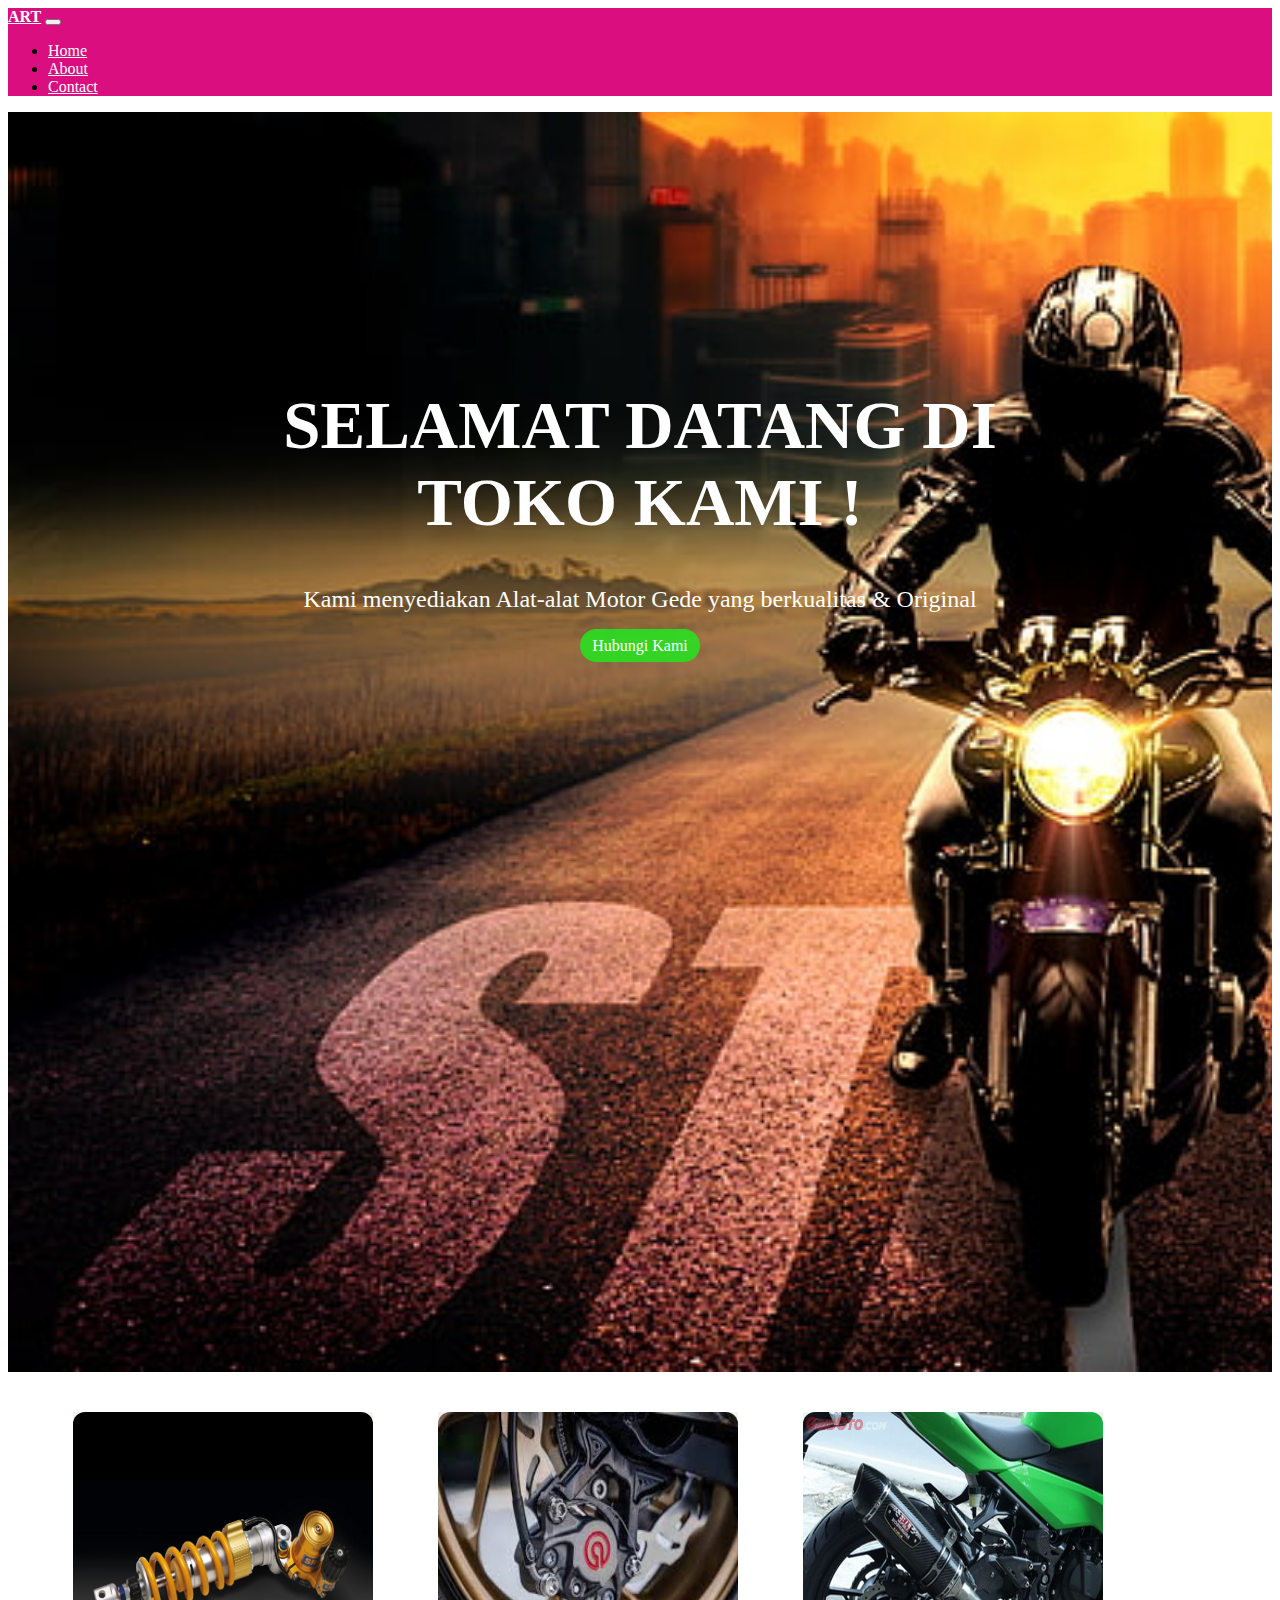
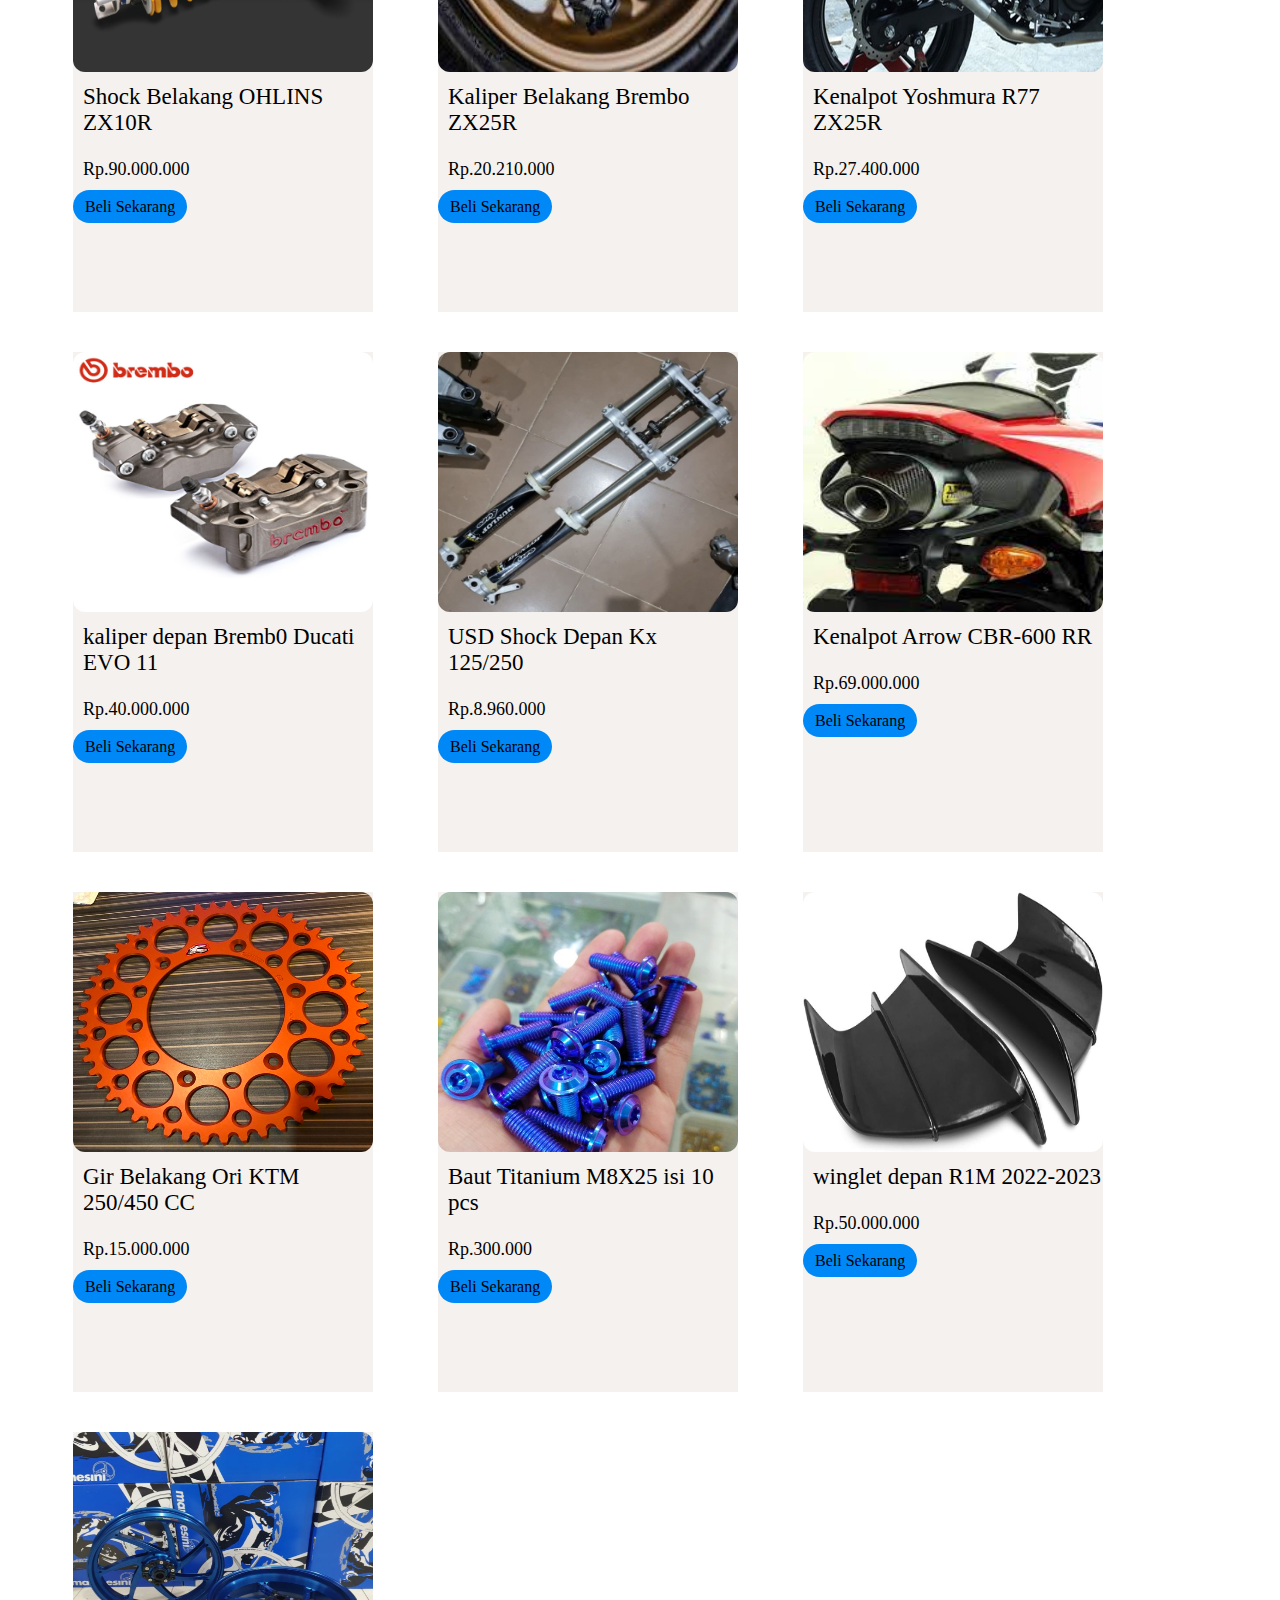
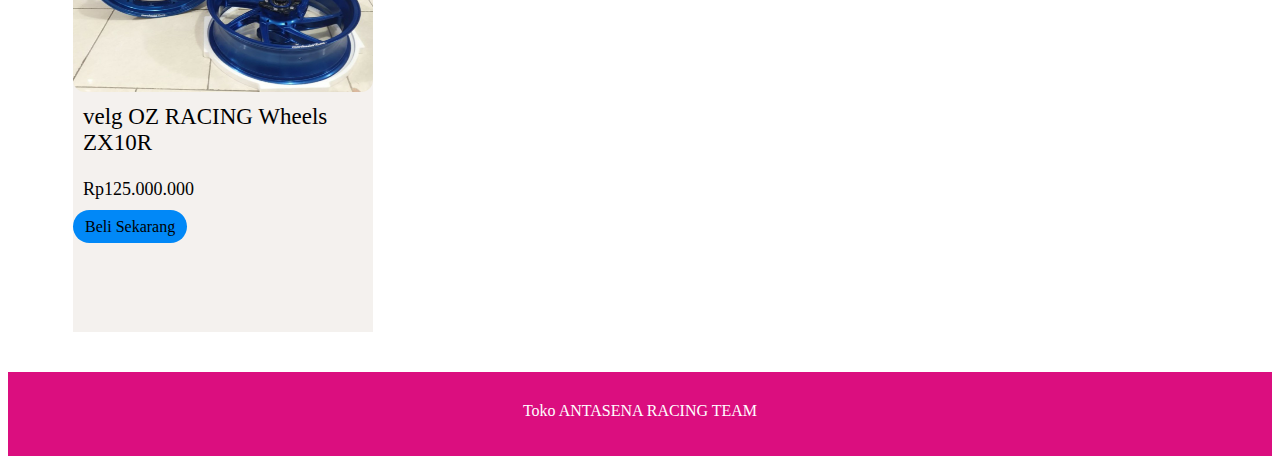
<file: index.html>
<!DOCTYPE html>
<html lang="en">
<head>
    <link rel="stylesheet" href="home.css">
    <link href="https://cdn.jsdelivr.net/npm/bootstrap@5.0.2/dist/css/bootstrap.min.css" rel="stylesheet" integrity="sha384-EVSTQN3/azprG1Anm3QDgpJLIm9Nao0Yz1ztcQTwFspd3yD65VohhpuuCOmLASjC" crossorigin="anonymous">
    <script src="https://cdn.jsdelivr.net/npm/bootstrap@5.0.2/dist/js/bootstrap.bundle.min.js" integrity="sha384-MrcW6ZMFYlzcLA8Nl+NtUVF0sA7MsXsP1UyJoMp4YLEuNSfAP+JcXn/tWtIaxVXM" crossorigin="anonymous"></script>
    <meta charset="UTF-8">
    <meta http-equiv="X-UA-Compatible" content="IE=edge">
    <meta name="viewport" content="width=device-width, initial-scale=1.0">
    <title>ART | ANTASENA RACING TEAM</title>
</head>
<body>
    <div class="header">
        <div class="container">
            <nav class="navbar navbar-expand-lg navbar-light">
                <div class="container-fluid">
                  <a class="navbar-brand" href="#">ART</a>
                  <button class="navbar-toggler" type="button" data-bs-toggle="collapse" data-bs-target="#navbarTogglerDemo02" aria-controls="navbarTogglerDemo02" aria-expanded="false" aria-label="Toggle navigation">
                    <span class="navbar-toggler-icon"></span>
                  </button>
                  <div class="collapse navbar-collapse" id="navbarTogglerDemo02">
                    <ul class="navbar-nav ms-auto mb-2 mb-lg-0">
                      <li class="nav-item">
                        <a class="nav-link active" aria-current="page" href="index.html">Home</a>
                      </li>
                      <li class="nav-item">
                        <a class="nav-link" href="about.html">About</a>
                      </li>
                      <li class="nav-item">
                        <a class="nav-link" href="contact.html">Contact</a>
                      </li>
                    </ul>
                  </div>
                </div>
              </nav>
        </div>
     </div>
        <div class="hero">
          <h1>SELAMAT DATANG DI TOKO KAMI !</h1>
          <p>Kami menyediakan Alat-alat Motor Gede yang berkualitas & Original</p>
          <a href="https://api.whatsapp.com/send?phone=6285762469020&text=hallo, Admin boleh saya bertanya tentang produk-produknya?">Hubungi Kami</a>
        </div>
    <div class="menu-produk">
      <div class="produk">
         <img src="shock OHLINS ZX10R.jpg" alt="">
         <p class="nm-produk">Shock Belakang OHLINS ZX10R</p>
         <p class="h-produk">Rp.90.000.000</p>
         <a href="https://api.whatsapp.com/send?phone=6285762469020&text=hallo, Apa Shock OHLINS ZX10R masih tersedia ?">Beli Sekarang</a>
     </div>

<div class="produk">
      <img src="kaliper belakang brembo zx25.jpg" alt="">
      <p class="nm-produk">Kaliper Belakang Brembo ZX25R</p>
      <p class="h-produk">Rp.20.210.000</p>
      <a href="https://api.whatsapp.com/send?phone=6285762469020&text=hallo, Apa Kaliper belakang brembo zx25 masih tersedia ?">Beli Sekarang</a>
</div>

<div class="produk">
    <img src="Kenalpot Yoshmura Zx25  .jpg" alt="">
    <p class="nm-produk">Kenalpot Yoshmura R77 ZX25R</p>
    <p class="h-produk">Rp.27.400.000</p>
    <a href="https://api.whatsapp.com/send?phone=6285762469020&text=hallo, Apa Kenalpot Yoshmura ZX25r masih tersedia ?">Beli Sekarang</a>
</div>

<div class="produk">
  <img src="kaliper Brembo-Radial-CNC Ducati EVO 08-11.jpg" alt="">
  <p class="nm-produk">kaliper depan Bremb0  Ducati EVO 11 </p>
  <p class="h-produk">Rp.40.000.000</p>
  <a href="https://api.whatsapp.com/send?phone=6285762469020&text=hallo, Apa kaliper Brembo-Radial-CNC Ducati EVO 08-11 masih tersedia ?">Beli Sekarang</a>
</div>

<div class="produk">
  <img src="Upside Down Shock Depan Kx 125-250.jpg" alt="">
  <p class="nm-produk"> USD Shock Depan Kx 125/250</p>
  <p class="h-produk">Rp.8.960.000</p>
  <a href="https://api.whatsapp.com/send?phone=6285762469020&text=hallo, Apa Upside Down Shock Depan Kx 125-250 masih tersedia ?">Beli Sekarang</a>
</div>

<div class="produk">
  <img src="Kenalpot Arrow Competition titanium CBR600RR.jpg" alt="">
  <p class="nm-produk">Kenalpot Arrow CBR-600 RR</p>
  <p class="h-produk">Rp.69.000.000</p>
  <a href="https://api.whatsapp.com/send?phone=6285762469020&text=hallo, Apa Kenalpot Arrow Competition titanium CBR600RR masih tersedia ?">Beli Sekarang</a>
</div>

<div class="produk">
  <img src="Gir Belakang KTM250.jpg" alt="">
  <p class="nm-produk">Gir Belakang Ori KTM 250/450 CC</p>
  <p class="h-produk">Rp.15.000.000</p>
  <a href="https://api.whatsapp.com/send?phone=6285762469020&text=hallo, Apa Gir Belakang KTM250 masih tersedia ?">Beli Sekarang</a>
</div>

<div class="produk">
  <img src="Baut Titanium M8X25 .jpg" alt="">
  <p class="nm-produk">Baut Titanium M8X25 isi 10 pcs</p>
  <p class="h-produk">Rp.300.000 </p>
  <a href="https://api.whatsapp.com/send?phone=6285762469020&text=hallo, Apa Baut Titanium M8X25 masih tersedia ?">Beli Sekarang</a>
</div>

<div class="produk">
  <img src="winglet R1M.jpg" alt="">
  <p class="nm-produk">winglet depan R1M 2022-2023</p>
  <p class="h-produk">Rp.50.000.000</p>
  <a href="https://api.whatsapp.com/send?phone=6285762469020&text=hallo, Apa winglet R1M masih tersedia ?">Beli Sekarang</a>
</div>

<div class="produk">
  <img src="velg Oz ZX10r.jpg" alt="">
  <p class="nm-produk">velg OZ RACING Wheels ZX10R</p>
  <p class="h-produk">Rp125.000.000</p>
  <a href="https://api.whatsapp.com/send?phone=6285762469020&text=hallo, Apa velg Oz ZX10R masih tersedia ?">Beli Sekarang</a>
</div>
    </div>

  <div class="footer">
    <p>Toko ANTASENA RACING TEAM</p>
  </div>
</body>
</html>
</html>
</file>
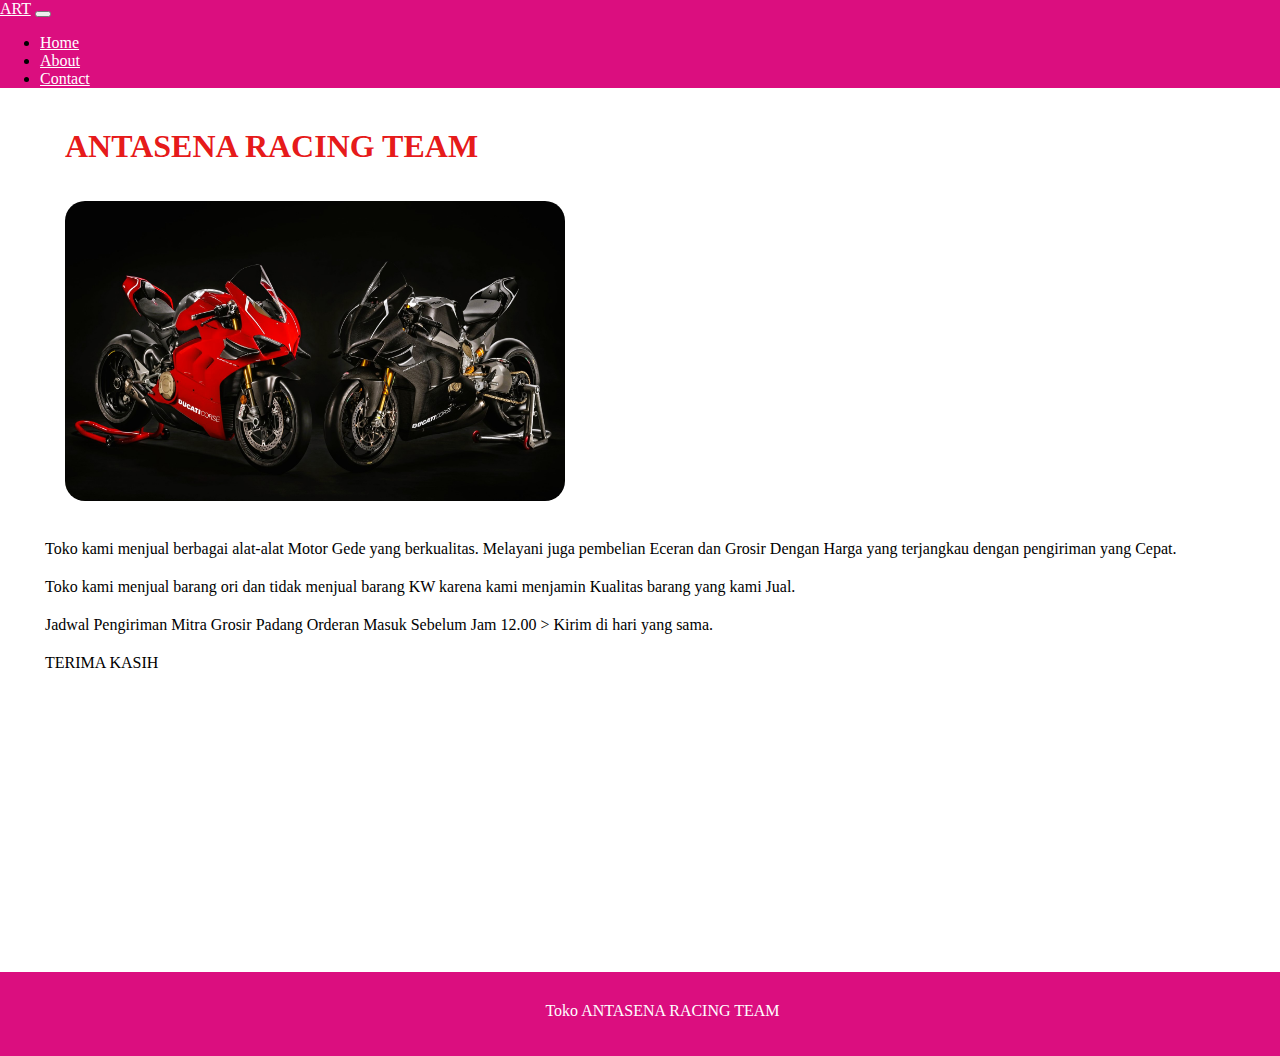
<file: about.html>
<!DOCTYPE html>
<html lang="en">
<head>
    <link rel="stylesheet" href="about.css">
    <link href="https://cdn.jsdelivr.net/npm/bootstrap@5.0.2/dist/css/bootstrap.min.css" rel="stylesheet" integrity="sha384-EVSTQN3/azprG1Anm3QDgpJLIm9Nao0Yz1ztcQTwFspd3yD65VohhpuuCOmLASjC" crossorigin="anonymous">
<script src="https://cdn.jsdelivr.net/npm/bootstrap@5.0.2/dist/js/bootstrap.bundle.min.js" integrity="sha384-MrcW6ZMFYlzcLA8Nl+NtUVF0sA7MsXsP1UyJoMp4YLEuNSfAP+JcXn/tWtIaxVXM" crossorigin="anonymous"></script>
    <meta name="viewport" content="width=device-width, initial-scale=1.0">
    <title>About | ANTASENA RACING TEAM</title>
</head>
<body>
 <div class="header">
    <div class="container">
        <nav class="navbar navbar-expand-lg navbar-light">
            <div class="container-fluid">
              <a class="navbar-brand" href="#">ART</a>
              <button class="navbar-toggler" type="button" data-bs-toggle="collapse" data-bs-target="#navbarTogglerDemo02" aria-controls="navbarTogglerDemo02" aria-expanded="false" aria-label="Toggle navigation">
                <span class="navbar-toggler-icon"></span>
              </button>
              <div class="collapse navbar-collapse" id="navbarTogglerDemo02">
                <ul class="navbar-nav ms-auto mb-2 mb-lg-0">
                  <li class="nav-item">
                    <a class="nav-link active" aria-current="page" href="index.html">Home</a>
                  </li>
                  <li class="nav-item">
                    <a class="nav-link" href="about.html">About</a>
                  </li>
                  <li class="nav-item">
                    <a class="nav-link" href="contact.html">Contact</a>
                  </li>
                </ul>
              </div>
            </div>
          </nav>
    </div>
 </div>
 <h1> ANTASENA RACING TEAM</h1>
 <img src="Panigale-V4.jpg" alt="">
    <p>   Toko kami menjual berbagai alat-alat Motor Gede yang berkualitas. Melayani juga pembelian Eceran dan Grosir Dengan Harga
  yang terjangkau dengan pengiriman yang Cepat.</p>
    <p>   Toko kami menjual barang ori dan tidak menjual barang KW karena kami menjamin Kualitas barang yang kami Jual. </p>
    <p>   Jadwal Pengiriman Mitra Grosir Padang Orderan Masuk Sebelum Jam 12.00 > Kirim di hari yang sama.</p>
    <p>   TERIMA KASIH</p>

    <div class="footer">
      <p>Toko ANTASENA RACING TEAM</p>
    </div>
</body>
</html>
</file>
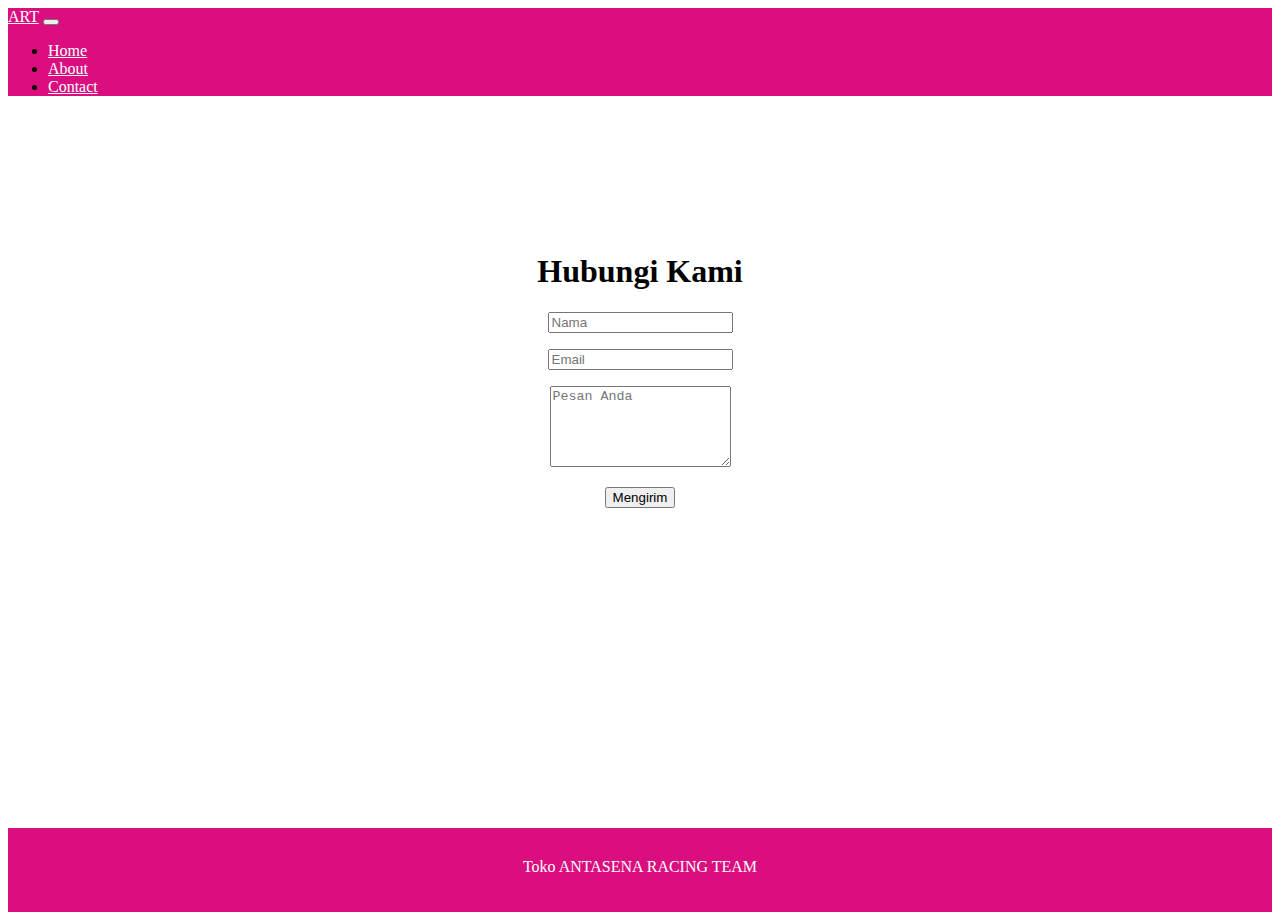
<file: contact.html>
<!DOCTYPE html>
<html lang="en">
<head>
    <meta charset="UTF-8">
    <meta http-equiv="X-UA-Compatible" content="IE=edge">
    <meta name="viewport" content="width=device-width, initial-scale=1.0">
    <title>contact | ANTASENA RACING TEAM</title>
    <link rel="stylesheet" href="contact.css">
    <link href="https://cdn.jsdelivr.net/npm/bootstrap@5.0.2/dist/css/bootstrap.min.css" rel="stylesheet" integrity="sha384-EVSTQN3/azprG1Anm3QDgpJLIm9Nao0Yz1ztcQTwFspd3yD65VohhpuuCOmLASjC" crossorigin="anonymous">
    <script src="https://cdn.jsdelivr.net/npm/bootstrap@5.0.2/dist/js/bootstrap.bundle.min.js" integrity="sha384-MrcW6ZMFYlzcLA8Nl+NtUVF0sA7MsXsP1UyJoMp4YLEuNSfAP+JcXn/tWtIaxVXM" crossorigin="anonymous"></script>
</head>
<body>
    <div class="header">
        <div class="container">
            <nav class="navbar navbar-expand-lg navbar-light">
                <div class="container-fluid">
                  <a class="navbar-brand" href="#">ART</a>
                  <button class="navbar-toggler" type="button" data-bs-toggle="collapse" data-bs-target="#navbarTogglerDemo02" aria-controls="navbarTogglerDemo02" aria-expanded="false" aria-label="Toggle navigation">
                    <span class="navbar-toggler-icon"></span>
                  </button>
                  <div class="collapse navbar-collapse" id="navbarTogglerDemo02">
                    <ul class="navbar-nav ms-auto mb-2 mb-lg-0">
                      <li class="nav-item">
                        <a class="nav-link active" aria-current="page" href="index.html">Home</a>
                      </li>
                      <li class="nav-item">
                        <a class="nav-link" href="about.html">About</a>
                      </li>
                      <li class="nav-item">
                        <a class="nav-link" href="contact.html">Contact</a>
                      </li>
                    </ul>
                  </div>
                </div>
              </nav>
        </div>
     </div>
     <div class="contact-form">
      <h1>Hubungi Kami</h1>
      <form action="#" method="post" role="form" class="php-email-form mt-4">
        <div class="row">
          <div class="name">
            <input type="text" name="name" class="form-control" id="name" placeholder="Nama" required>
          </div><p></p>
          <div class="email">
            <input type="email" class="form-control" name="email" id="email" placeholder="Email" required>
          </div><p></p>
        </div>
        <div class="pesan">
          <textarea class="form-control" id="message" name="message" rows="5" placeholder="Pesan Anda" required></textarea>
        </div><p></p>
        <div class="text-center"><button id="submit" type="submit">Mengirim</button></div>
      </form>
     </div>
    

     <div class="footer">
      <p>Toko ANTASENA RACING TEAM</p>
    </div>
</body>
</html>
</html>
</file>
<file: home.css>
.header{
    width: 100%;
    background-color: rgb(219, 14, 127);
}

.nav-link{
    color: white !important;
}

.navbar-brand{
    color: white !important;
    font-weight: bold !important;
}

.hero{
    height: 800px;
    background-size: cover;
    background-image: url("biker-4k-8k-wallpaper-preview.jpg");
    text-align: center ;
    padding: 230px;
}

.hero h1{
    color: white !important;
    font-size: 67px;
}
.hero p{
    color: white !important;
    font-size: 24px;
}

.hero a{
    text-decoration: none;
    color: white;
    background-color: rgba(39, 226, 33, 0.884);
    padding-top: 8px;
    padding-bottom: 8px;
    padding-left: 12px;
    padding-right: 12px;
    border-radius: 25px;
}

.hero a:hover{
    color: white;
    background-color: rgb(49, 112, 43);
}

.produk{
    background-color:rgba(243, 240, 236, 0.904);
    height: 500px;
    width: 300px;
    margin-left: 65px;
    margin-top: 40px;
}

.produk img{
    height: 260px;
    width: 300px;
    border-radius: 12px;
}

.nm-produk{
    color: rgb(0, 0, 0);
    font-size: 23px;
    font-weight: 500;
    margin-left: 10px;
    margin-top: 8px;
}

.h-produk{
    color: rgb(0, 0, 0);
    font-size: 18px;
    font-weight: 400;
    margin-left: 10px;
    margin-top: 8px;
}

.produk a{
    text-decoration: none;
    color: rgb(0, 0, 0);
    background-color: rgb(1, 136, 247);
    padding-top: 8px;
    padding-bottom: 8px;
    padding-left: 12px;
    padding-right: 12px;
    border-radius: 25px;
}

.produk a:hover{
    color: rgb(0, 0, 0);
    background-color: rgb(0, 225, 255);
}
.menu-produk{
    display: flex;
    flex-wrap: wrap;
    padding: 10pxs;
}

.footer{
    text-align: center;
    margin-top: 40px;
    padding: 20px;
    color: white;
    background-color: rgb(219, 14, 127);
}

.footer p{
    margin-top: 10px;
}

@media screen and (max-width: 768px) {

    .produk{
        height: 300px;
        width: 110px;
    }
    
    .produk img{
        width: 110px;
        height: 150px;
    }

    .hero{
        height: 400px;
        padding: 100px;
    }

    .hero h1{
        font-size: 20px;
    }

    .hero p{
        font-size: 12px;
    }

    .nm-produk{

        font-size: 12px;
        font-weight: 200;
        margin-left: 15px;
        margin-top: 2px;
    }
    
    .h-produk{
        font-size: 11px;
        font-weight: 200;
        margin-left: 5px;
        margin-top: 2px;
    }
    
    .produk a{
        font-size: 10px;
        background-color: rgb(1, 136, 247);
        padding-top: 2px;
        padding-bottom: 2px;
        padding-left: 12px;
        padding-right: 12px;
        border-radius: 10px;
    }
}
</file>
<file: about.css>
body{
    margin: 0;
}

.header{
    width: 100%;
    background-color: rgb(219, 14, 127);
}

.nav-link{
    color: white !important;
}

.navbar-brand{
    color: white !important;
}

h1{
    margin-left: 65px;
    margin-top: 40px;
    color: rgba(230, 20, 20, 0.973);
}

img{
    margin-left: 65px;
    margin-top: 15px;
    margin-bottom: 15px;
    width: 500px;
    height: 300px;
    border-radius: 20px;
}

p{
    margin-left: 45px;
    margin-top: 20px;

}

.footer{
    text-align: center;
    padding: 20px;
    margin-top: 300px;
    color: white;
    background-color: rgb(219, 14, 127);
}

.footer p{
    margin-top: 10px;
}

@media screen and (max-width: 768px) {

    img{
        margin-left: 65px;
        margin-top: 15px;
        width: 150px;
        height: 100px;
        border-radius: 12px;
    }
    
}
</file>
<file: contact.css>
.header{
    width: 100%;
    background-color: rgb(219, 14, 127);
}

.nav-link{
    color: white !important;
}

.navbar-brand{
    color: white !important;
}

.contact-form{
    background-color:white ;
    padding: 20px;
    border-radius: 20px;
    text-align: center;
}

.contact-form h1{
    padding-top: 100px;
}

.footer{
    text-align: center;
    padding: 20px;
    margin-top: 300px;
    color: white;
    background-color: rgb(219, 14, 127);
}

.footer p{
    margin-top: 10px;
}
</file>
